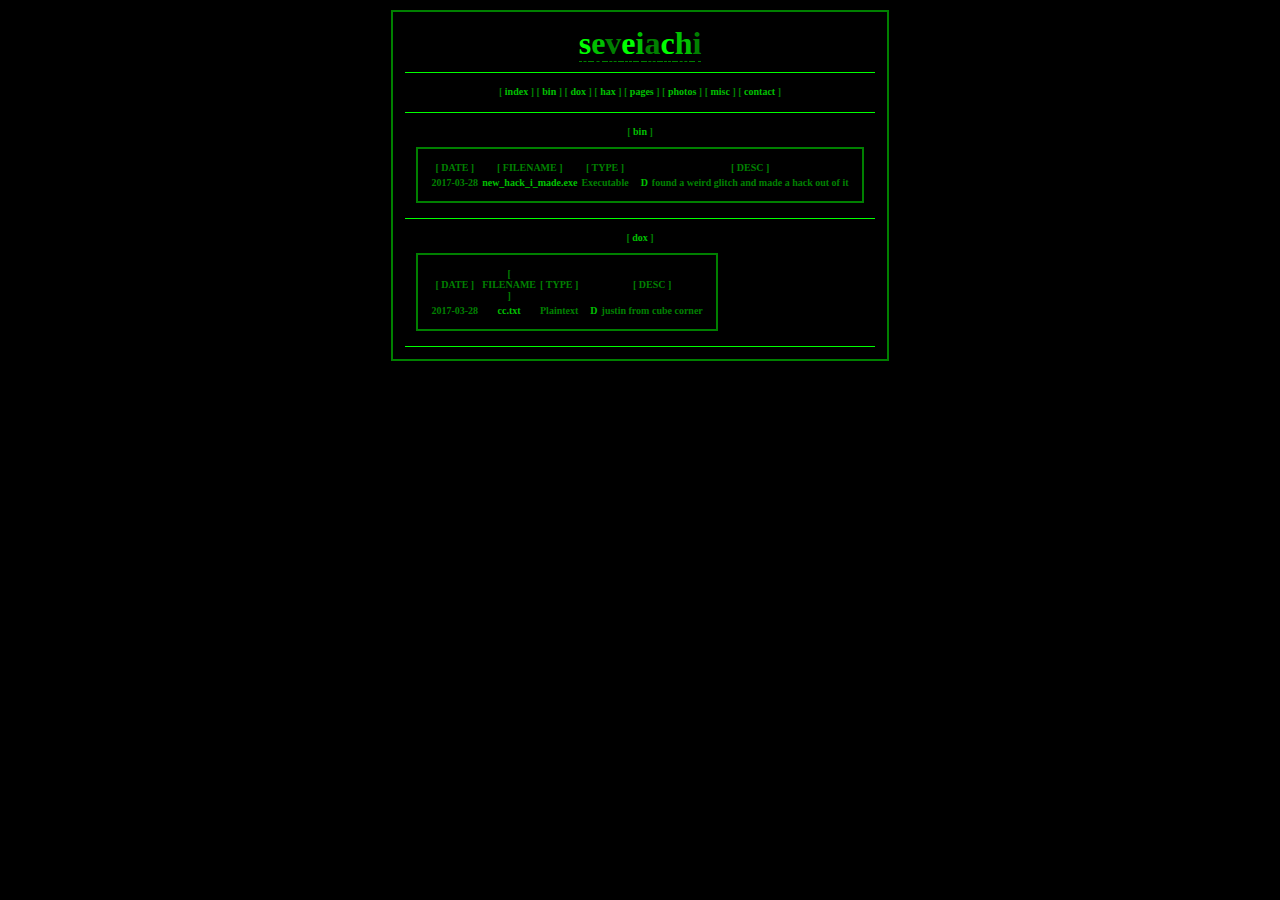
<file: index.html>
<!DOCTYPE html>
<html>
	<head>
		<!--<link rel="stylesheet" href="https://maxcdn.bootstrapcdn.com/bootstrap/3.3.7/css/bootstrap.min.css" integrity="sha384-BVYiiSIFeK1dGmJRAkycuHAHRg32OmUcww7on3RYdg4Va+PmSTsz/K68vbdEjh4u" crossorigin="anonymous">
		<script src="https://maxcdn.bootstrapcdn.com/bootstrap/3.3.7/js/bootstrap.min.js" integrity="sha384-Tc5IQib027qvyjSMfHjOMaLkfuWVxZxUPnCJA7l2mCWNIpG9mGCD8wGNIcPD7Txa" crossorigin="anonymous"></script>-->
		<script type="text/javascript" src="https://code.jquery.com/jquery-3.2.1.js"></script>
		<style type="text/css">
			body {
				background-color: #000000;
				color: #008000;
				font-family: Verdana;
				font-size: 10px;
				font-weight: bold;
			}
			table {
				margin: 10px;
				padding: 10px;
				border: 2px solid #008000;
				text-align: center;
				width: 33.333%;
			}
			a {
				color: #00C000;
				text-decoration: none;
			}
			a:hover {
				color: #00FF00;
			}
		
		</style>
		<title>seveiachi's garbage bin</title>
	</head>
	<body><center>
		<table><tbody>
			<tr><td style="border-bottom: thin solid #00FF00;padding-bottom:10px;">
				<div style="font-size:32px;font-color:#00FF00" onclick="alert('credit to siph0n for the incredible css idea')">
					<span style="border-bottom:thin dashed #008000;color:#00ff00;">s</span><span style="border-bottom:thin dashed #008000;color:#00c000;">e</span><span style="border-bottom:thin dashed #008000;color:#008000;">v</span><span style="border-bottom:thin dashed #008000;color:#00ff00;">e</span><span style="border-bottom:thin dashed #008000;color:#00c000;">i</span><span style="border-bottom:thin dashed #008000;color:#008000;">a</span><span style="border-bottom:thin dashed #008000;color:#00ff00;">c</span><span style="border-bottom:thin dashed #008000;color:#00c000;">h</span><span style="border-bottom:thin dashed #008000;color:#008000;">i</span>
				</div>
			</td></tr>
		
			<tr><td style="border-bottom: thin solid #00FF00;padding-bottom:5px;">
				<p id="header"></p>
			</td></tr>
			<script type="text/javascript">
				var pages = ["index","bin","dox","hax","pages","photos","misc","contact"];
				for(var i = 0; i <= pages.length-1; i++){
					document.getElementById("header").innerHTML = document.getElementById("header").innerHTML + "\t[ <a href='" + pages[i] + ".html'>" + pages[i] + "</a> ]\t";
				}
			</script>
			
			
			<tr><td style="border-bottom: thin solid #00FF00;padding-bottom:5px;">
			<p>[ <a href="bin.html">bin</a> ]</p>
			<table width="100%"><tbody>
				<tr>
					<td>[ DATE ]</td>
					<td>[ FILENAME ]</td>
					<td width="35">[ TYPE ]</td>
					<td width="9"></td>
					<td width="9"></td>
					<td width="9"></td>
					<td width="45">[ DESC ]</td>
				</tr>
				
				<tr>
					<td nowrap="nowrap" width="72">2017-03-28</td>
					<td nowrap="nowrap" width="375"><a href="bin/new_hack_i_made.exe">new_hack_i_made.exe</a></td>
					<td nowrap="nowrap" width="40" align="center">Executable</td>
					<td nowrap="nowrap" width="9" valign="middle" align="center"></td><td width="9" valign="middle" align="center"></td>
					<td nowrap="nowrap" width="9" valign="middle" align="center"><a href="bin/new_hack_i_made.exe" download>D</a></td>
					<td nowrap="nowrap" width="375">found a weird glitch and made a hack out of it</td>
				</tr>
				</tbody></table>
			</td></tr>
			
			<tr><td style="border-bottom: thin solid #00FF00;padding-bottom:5px;">
			<p>[ <a href="dox.html">dox</a> ]</p>
			<table width="100%"><tbody>
				<tr>
					<td>[ DATE ]</td>
					<td>[ FILENAME ]</td>
					<td width="35">[ TYPE ]</td>
					<td width="9"></td>
					<td width="9"></td>
					<td width="9"></td>
					<td width="45">[ DESC ]</td>
				</tr>
				
				<tr>
					<td nowrap="nowrap" width="72">2017-03-28</td>
					<td nowrap="nowrap" width="375"><a href="dox/cc.txt">cc.txt</a></td>
					<td nowrap="nowrap" width="40" align="center">Plaintext</td>
					<td nowrap="nowrap" width="9" valign="middle" align="center"></td><td width="9" valign="middle" align="center"></td>
					<td nowrap="nowrap" width="9" valign="middle" align="center"><a href="dox/cc.txt" download>D</a></td>
					<td nowrap="nowrap" width="375">justin from cube corner</td>
				</tr>
				</tbody></table>
			</td></tr>
			
		</tbody></table>
	</center></body>
</html>
</file>
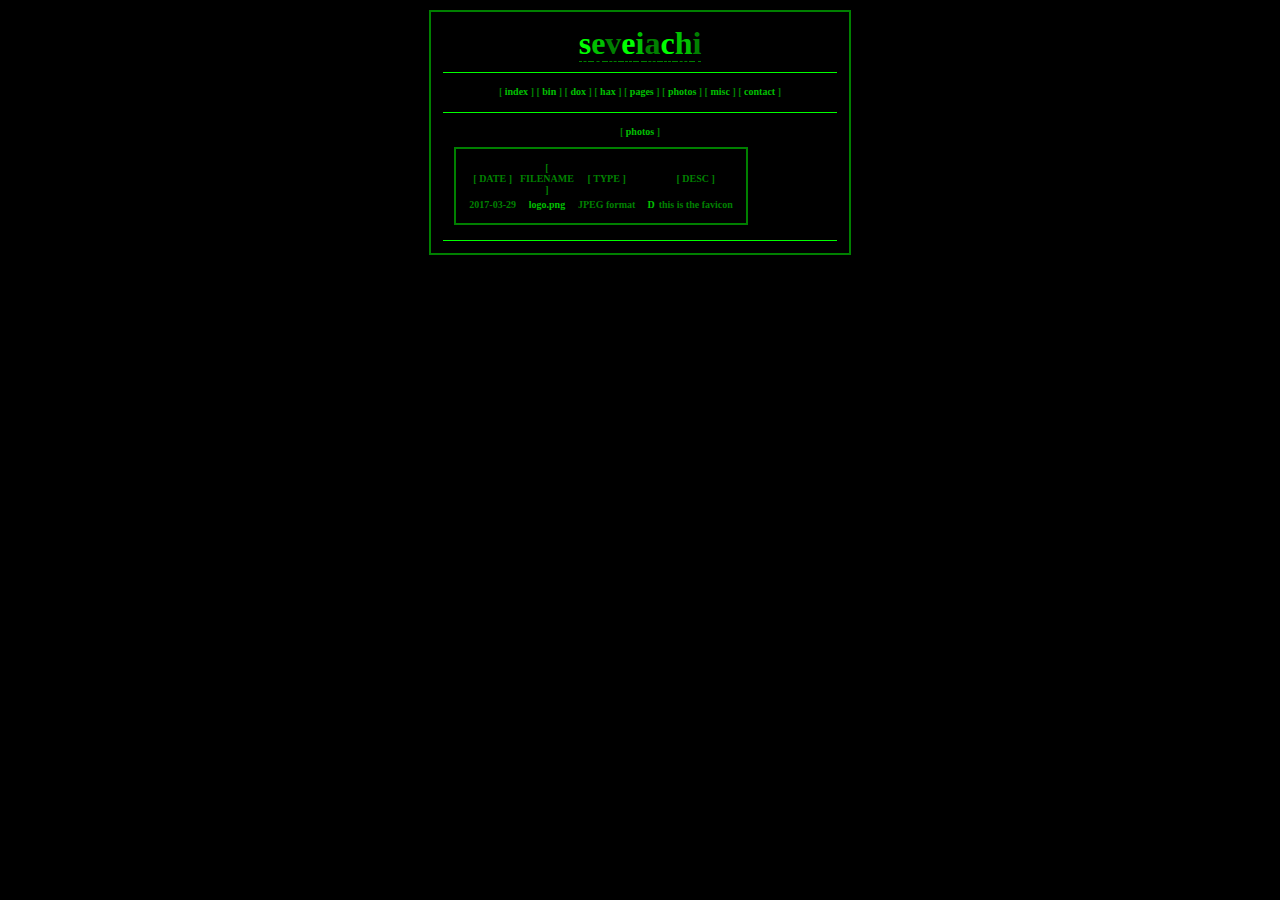
<file: photos.html>
<!DOCTYPE html>
<html>
	<head>
		<!--<link rel="stylesheet" href="https://maxcdn.bootstrapcdn.com/bootstrap/3.3.7/css/bootstrap.min.css" integrity="sha384-BVYiiSIFeK1dGmJRAkycuHAHRg32OmUcww7on3RYdg4Va+PmSTsz/K68vbdEjh4u" crossorigin="anonymous">
		<script src="https://maxcdn.bootstrapcdn.com/bootstrap/3.3.7/js/bootstrap.min.js" integrity="sha384-Tc5IQib027qvyjSMfHjOMaLkfuWVxZxUPnCJA7l2mCWNIpG9mGCD8wGNIcPD7Txa" crossorigin="anonymous"></script>-->
		<script type="text/javascript" src="https://code.jquery.com/jquery-3.2.1.js"></script>
		<link rel="icon" href="favicon.ico" type="image/x-icon" />
		<style type="text/css">
			body {
				background-color: #000000;
				color: #008000;
				font-family: Verdana;
				font-size: 10px;
				font-weight: bold;
			}
			table {
				margin: 10px;
				padding: 10px;
				border: 2px solid #008000;
				text-align: center;
				width: 33.333%;
			}
			a {
				color: #00C000;
				text-decoration: none;
			}
			a:hover {
				color: #00FF00;
			}
			input {
				border-top-width: 1px;
				border-top-color: #008000;
				border-left-width: 1px;
				border-left-color: #008000;
				border-right-width: 0px;
				border-right-color: #008000;
				border-bottom-width: 0px;
				border-bottom-color: #008000;
				background-color: #004000;
				font-family: Verdana;
				font-size: 10px;
				font-weight: bold;
				color: #00ff00;
			}
		</style>
		<title>seveiachi's garbage bin</title>
	</head>
	<body><center>
		<table><tbody>
			<tr><td style="border-bottom: thin solid #00FF00;padding-bottom:10px;">
				<div style="font-size:32px;font-color:#00FF00" onclick="alert('credit to siph0n for the incredible css idea')">
					<span style="border-bottom:thin dashed #008000;color:#00ff00;">s</span><span style="border-bottom:thin dashed #008000;color:#00c000;">e</span><span style="border-bottom:thin dashed #008000;color:#008000;">v</span><span style="border-bottom:thin dashed #008000;color:#00ff00;">e</span><span style="border-bottom:thin dashed #008000;color:#00c000;">i</span><span style="border-bottom:thin dashed #008000;color:#008000;">a</span><span style="border-bottom:thin dashed #008000;color:#00ff00;">c</span><span style="border-bottom:thin dashed #008000;color:#00c000;">h</span><span style="border-bottom:thin dashed #008000;color:#008000;">i</span>
				</div>
			</td></tr>
		
			<tr><td style="border-bottom: thin solid #00FF00;padding-bottom:5px;">
				<p id="header"></p>
			</td></tr>
			<script type="text/javascript">
				var pages = ["index","bin","dox","hax","pages","photos","misc","contact"];
				for(var i = 0; i <= pages.length-1; i++){
					document.getElementById("header").innerHTML = document.getElementById("header").innerHTML + "\t[ <a href='" + pages[i] + ".html'>" + pages[i] + "</a> ]\t";
				}
			</script>
			
			
			<tr><td style="border-bottom: thin solid #00FF00;padding-bottom:5px;">
			<p>[ <a href="bin.html">photos</a> ]</p>
			<table width="100%"><tbody>
				<tr>
					<td>[ DATE ]</td>
					<td>[ FILENAME ]</td>
					<td width="35">[ TYPE ]</td>
					<td width="9"></td>
					<td width="9"></td>
					<td width="9"></td>
					<td width="45">[ DESC ]</td>
				</tr>
				
				<tr>
					<td nowrap="nowrap" width="72">2017-03-29</td>
					<td nowrap="nowrap" width="375"><a href="photos/icon.png">logo.png</a></td>
					<td nowrap="nowrap" width="40" align="center">JPEG format</td>
					<td nowrap="nowrap" width="9" valign="middle" align="center"></td><td width="9" valign="middle" align="center"></td>
					<td nowrap="nowrap" width="9" valign="middle" align="center"><a href="photos/icon.png" download>D</a></td>
					<td nowrap="nowrap" width="375">this is the favicon</td>
				</tr>
				</tbody></table>
			</td></tr>
			
		</tbody></table>
	</center></body>
</html>
</file>
